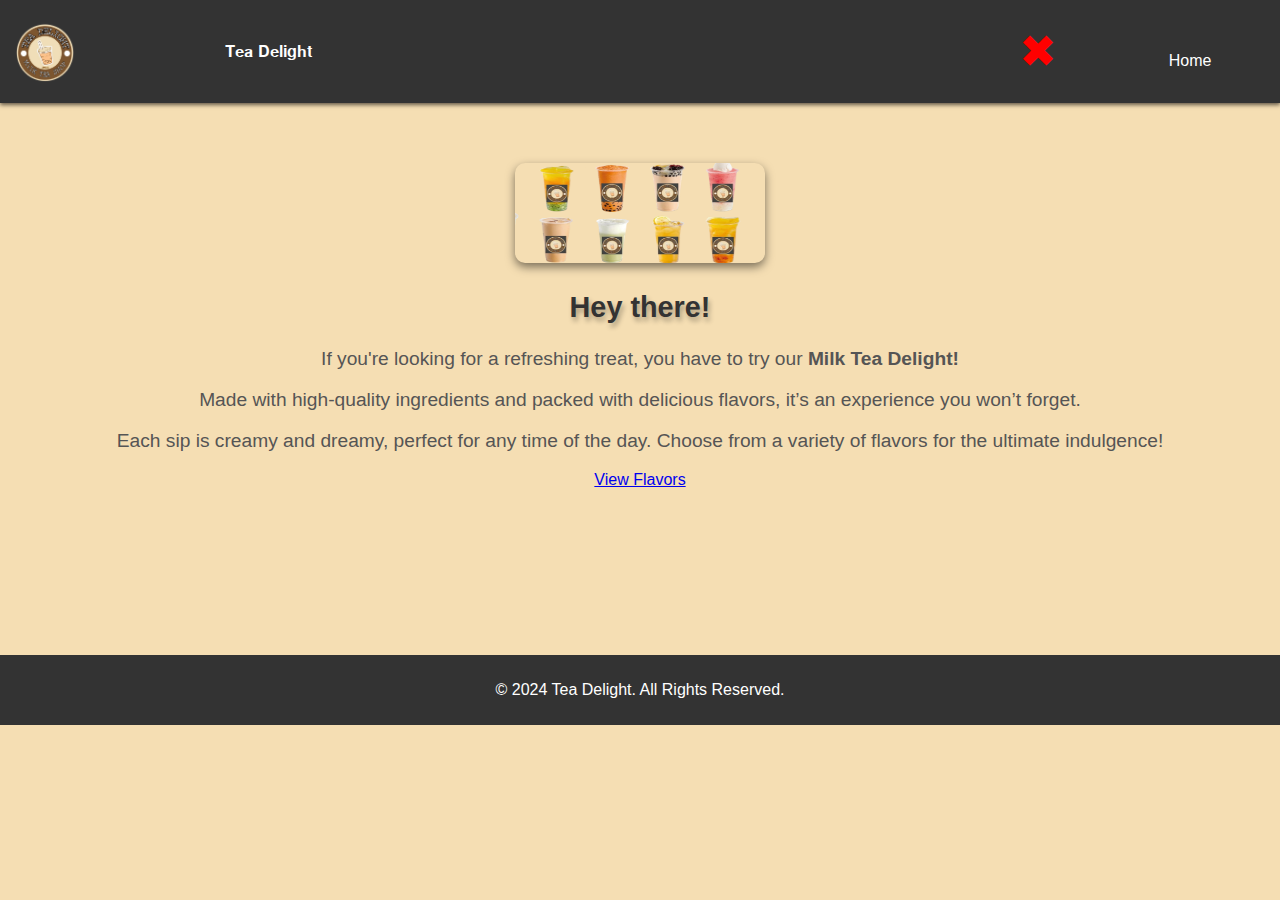
<file: index.html>
<!DOCTYPE html>
<html lang="en">
<head>
    <meta charset="UTF-8">
    <meta name="viewport" content="width=device-width, initial-scale=1.0">
    <title>Tea Delight</title>
    <link rel="stylesheet" href="styles.css">
    <link href="https://fonts.googleapis.com/css2?family=Poppins:wght@300;400;600&display=swap" rel="stylesheet">
</head>
<body>

    <nav class="navbar">
        <img src="logo.png" alt="Logo">
        <span id="T">𝐓𝐞𝐚 𝐃𝐞𝐥𝐢𝐠𝐡𝐭</span>
        <div class="navbar-links" id="navbar-links">
            <span class="close-button" id="close-button">✖</span> <!-- Close button -->
            <a href="index.html">Home</a>
            <a href="products.html">Products</a>
            <a href="about.html">About</a>
        </div>
        <div class="menu-toggle" id="menu-toggle">☰</div>
    </nav>
    

    <div class="main-content">
        <img src="milktea.png" alt="Milk Tea" class="hero-image">
        <h2>Hey there!</h2>
        <p>If you're looking for a refreshing treat, you have to try our <strong>Milk Tea Delight!</strong></p>
        <p>Made with high-quality ingredients and packed with delicious flavors, it’s an experience you won’t forget.</p>
        <p>Each sip is creamy and dreamy, perfect for any time of the day. Choose from a variety of flavors for the ultimate indulgence!</p>
        <a href="products.html" class="btn">View Flavors</a>
    </div>
    
    <br>
    <br>
    <br>
    <br>
    <br>
    <br>
    <br>
    <div class="footer">
        <p>&copy; 2024 Tea Delight. All Rights Reserved.</p>
    </div>

    <script src="script.js"></script>
</body>
</html>
</file>
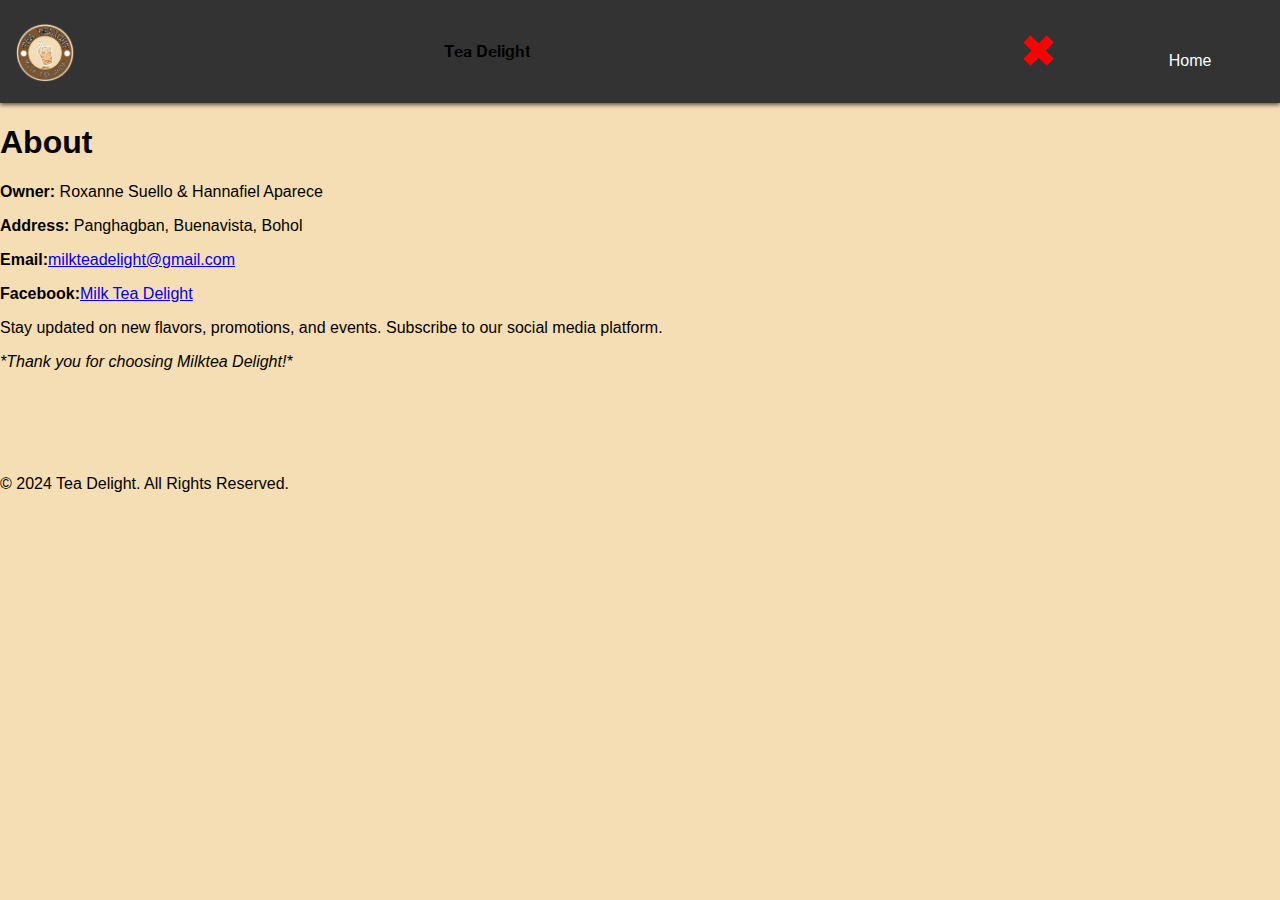
<file: about.html>
<!DOCTYPE html>
<html lang="en">
<head>
    <meta charset="UTF-8">
    <meta name="viewport" content="width=device-width, initial-scale=1.0">
    <title>About</title>
    <link rel="stylesheet" href="about.css">
</head>
<body>
    <nav class="navbar">
        <img src="logo.png" alt="Logo">
        <span id="T">𝐓𝐞𝐚 𝐃𝐞𝐥𝐢𝐠𝐡𝐭</span>
        <div class="navbar-links" id="navbar-links">
            <span class="close-button" id="close-button">✖</span> <!-- Close button -->
            <a href="index.html">Home</a>
            <a href="products.html">Products</a>
            <a href="about.html">About</a>
        </div>
        <div class="menu-toggle" id="menu-toggle">☰</div>
    </nav>
    
     <main class="about-container">
        <h1>About</h1>
        <p><strong>Owner:</strong> Roxanne Suello & Hannafiel Aparece</p>
        <p><strong>Address:</strong> Panghagban, Buenavista, Bohol</p>
        <p><strong>Email:</strong><a href="milkteadelight@gmail.com">milkteadelight@gmail.com</a> </p>
        <p><strong>Facebook:</strong><a href="www.facebook.com">Milk Tea Delight</a></p>
        
        <p>Stay updated on new flavors, promotions, and events. Subscribe to our social media platform.</p>
        
        <p><em>*Thank you for choosing Milktea Delight!*</em></p>
    </main>
    
    <br>
    <br>
    <br>
    <br>
      <div class="footer">
        <p>&copy; 2024 Tea Delight. All Rights Reserved.</p>
    </div>
    
    <script src="script.js"></script>
</body>
</html>
</file>
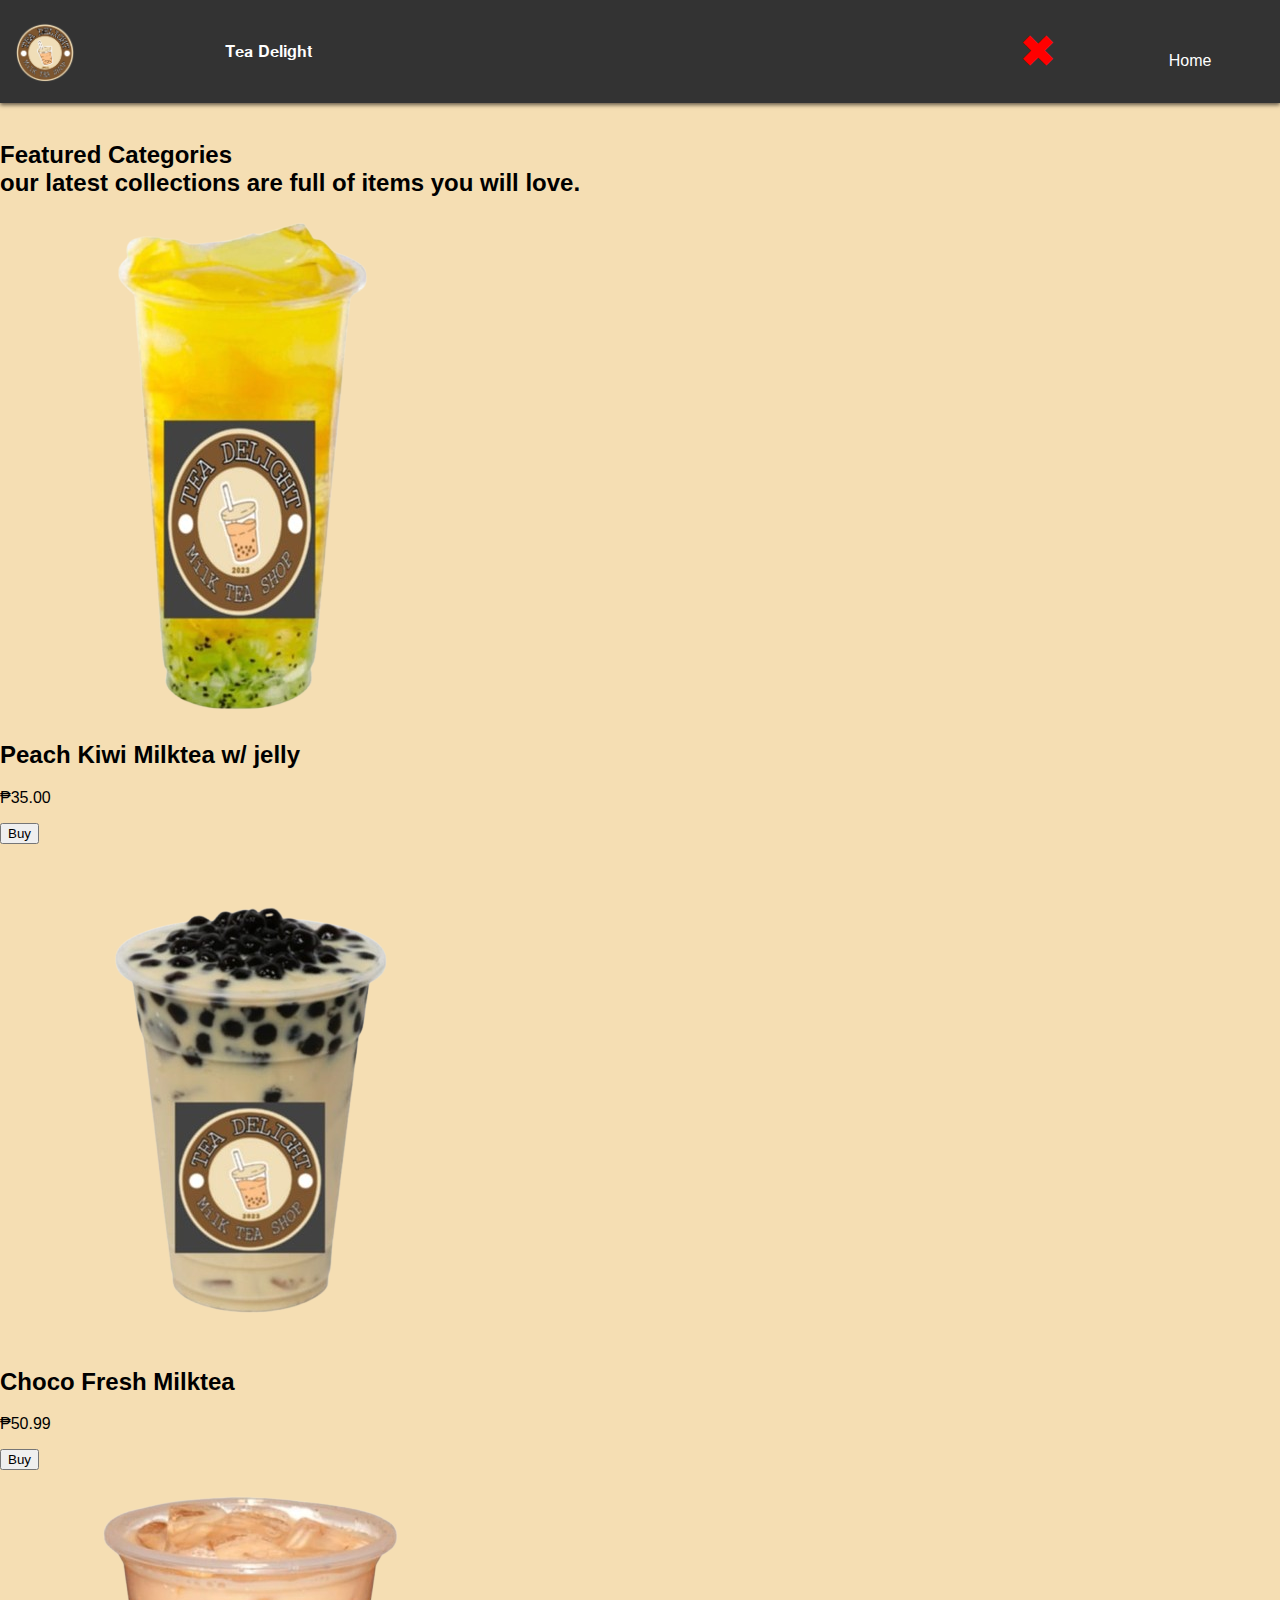
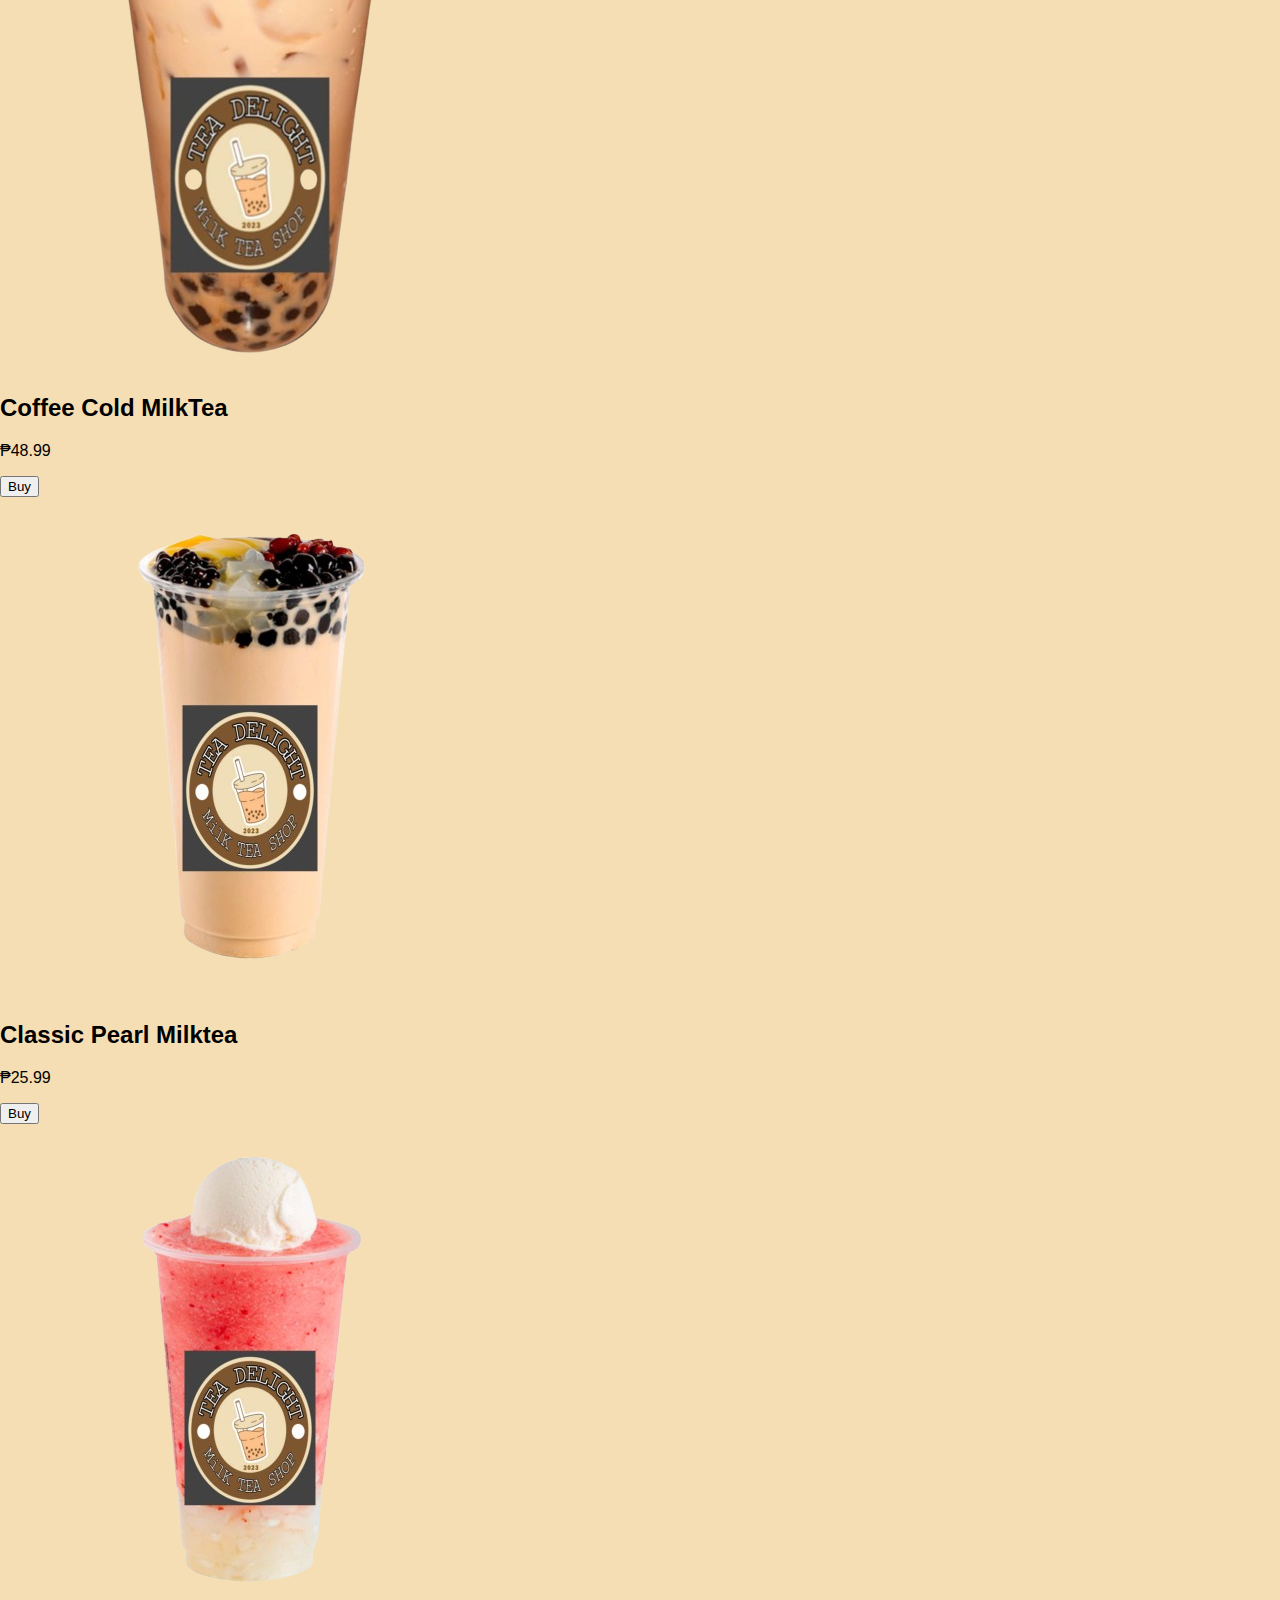
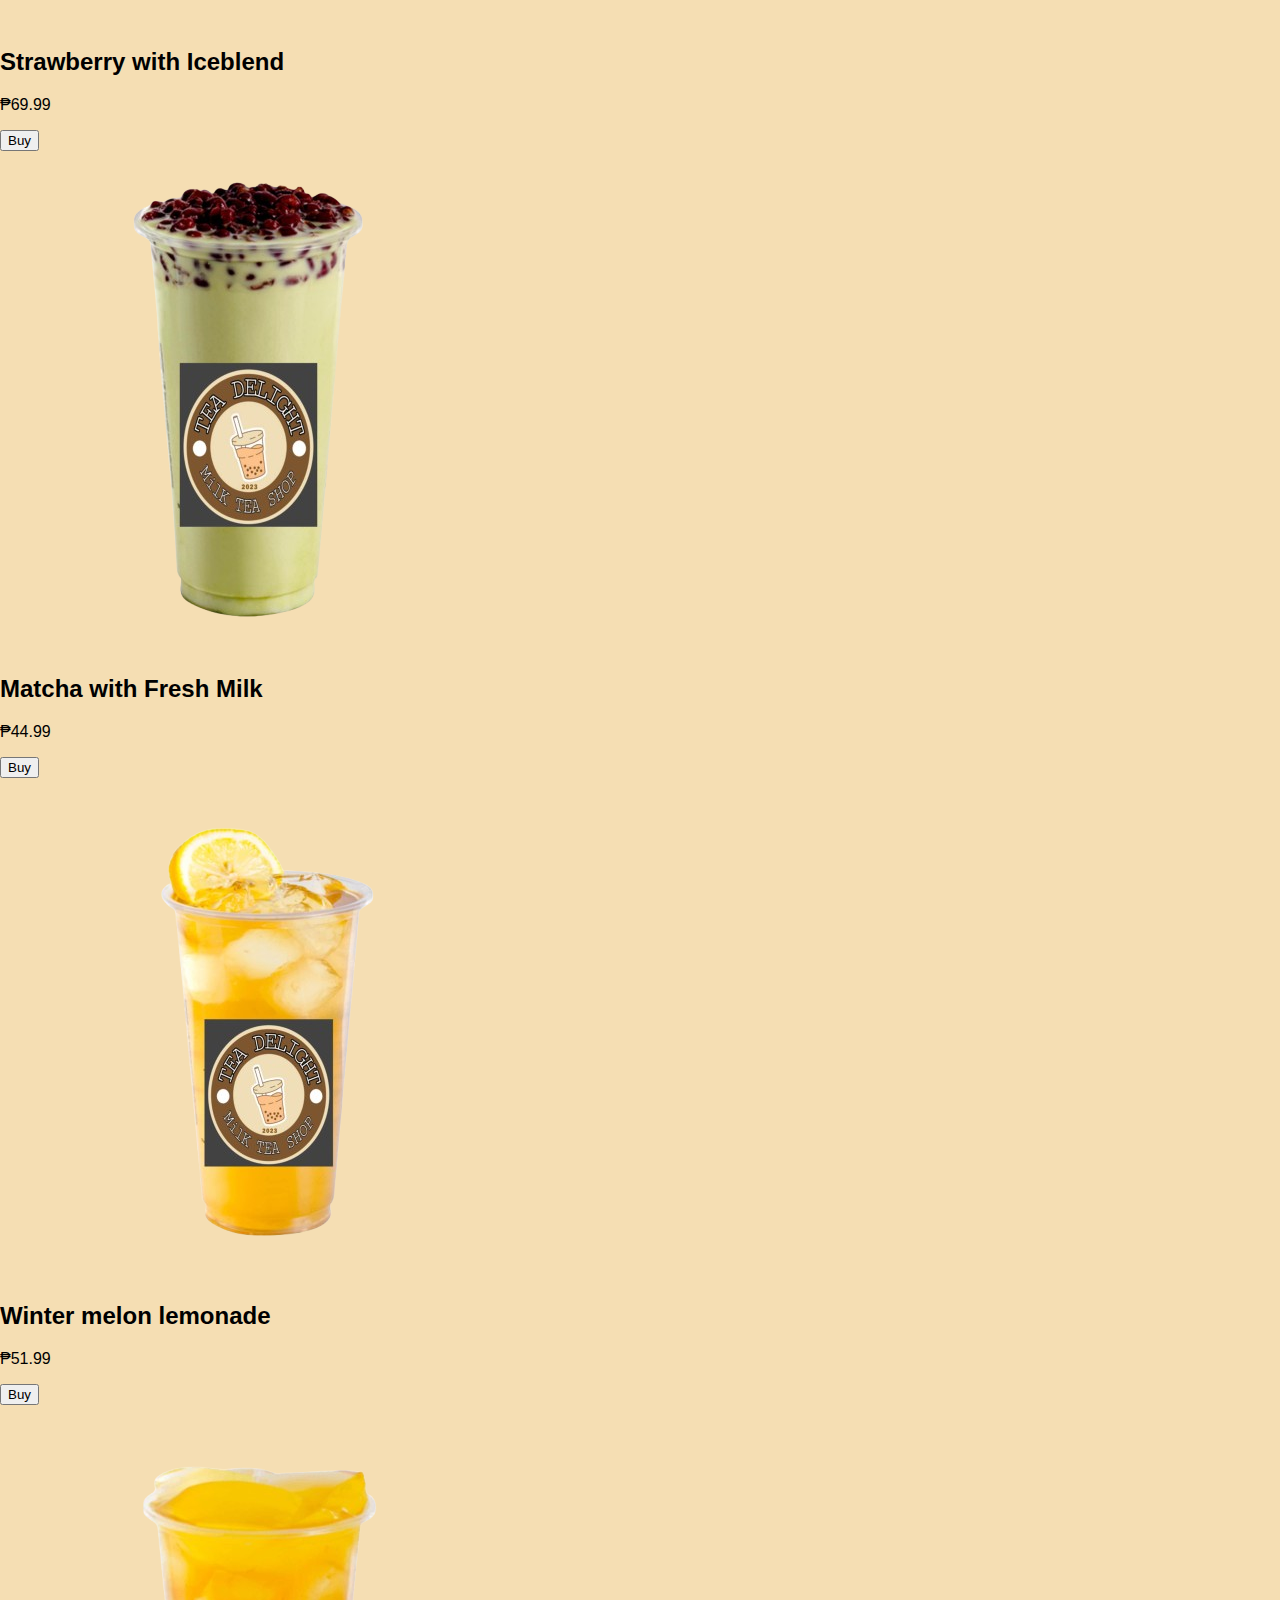
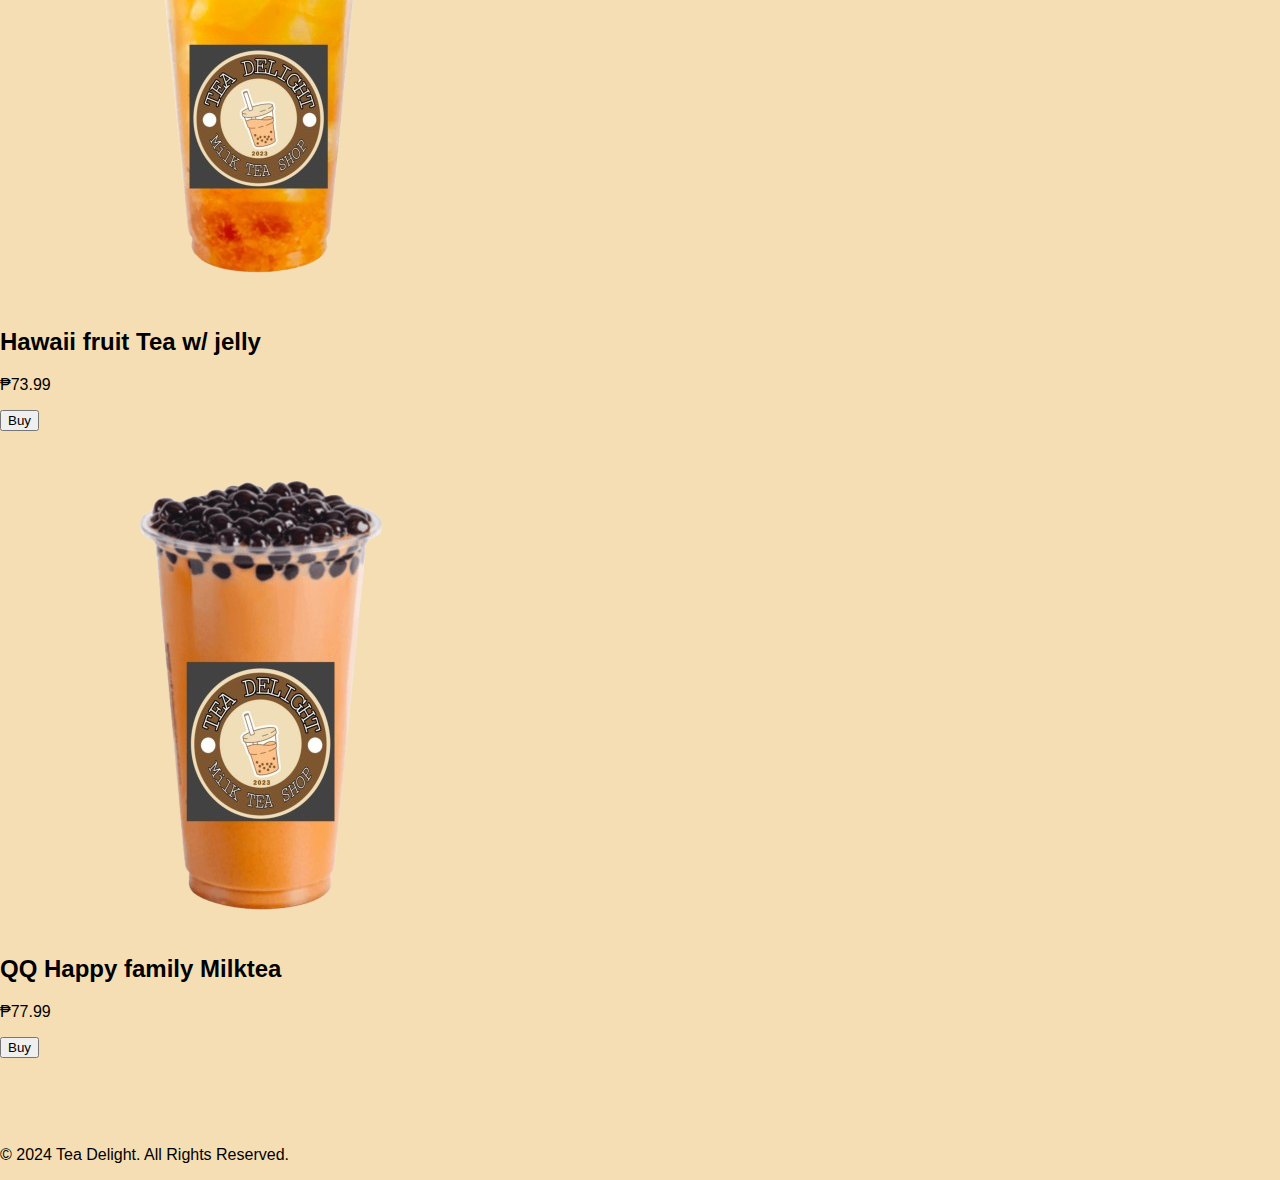
<file: products.html>
<!DOCTYPE html>
<html lang="en">
<head>
    <meta charset="UTF-8">
    <meta name="viewport" content="width=device-width, initial-scale=1.0">
    <title>Products</title>
    <link rel="stylesheet" href="products.css">
</head>
<body>
    <nav class="navbar">
        <img src="logo.png" alt="Logo">
        <div id="T">𝐓𝐞𝐚 𝐃𝐞𝐥𝐢𝐠𝐡𝐭</div>
        <div class="navbar-links" id="navbar-links">
            <span class="close-button" id="close-button">✖</span> <!-- Close button -->
            <a href="index.html">Home</a>
            <a href="products.html">Products</a>
            <a href="about.html">About</a>
        </div>
        <div class="menu-toggle" id="menu-toggle">☰</div>
    </nav>
    
    <br>
    <h2>Featured Categories <br>
    <span>our latest collections are full of items you will love.</span> </h2>
       <main class="products-grid">
           
        <div class="product-item">
            <img src="product1.png" alt="Product 1">
            <h2 class="product-name">Peach Kiwi Milktea w/ jelly</h2>
            <p class="product-price">₱35.00</p>
            <button class="buy-button" onclick="thankMsg()">Buy</button>
        </div>
        
        <div class="product-item">
            <img src="product2.png" alt="Product 2">
            <h2 class="product-name">Choco Fresh Milktea</h2>
            <p class="product-price">₱50.99</p>
            <button class="buy-button" onclick="thankMsg()">Buy</button>
        </div>
        
        <div class="product-item">
            <img src="product3.png" alt="Product 3">
            <h2 class="product-name">Coffee Cold MilkTea</h2>
            <p class="product-price">₱48.99</p>
            <button class="buy-button" onclick="thankMsg()">Buy</button>
        </div>
        
        <div class="product-item">
            <img src="product4.png" alt="Product 4">
            <h2 class="product-name">Classic Pearl Milktea</h2>
            <p class="product-price">₱25.99</p>
            <button class="buy-button" onclick="thankMsg()">Buy</button>
        </div>
        
        <div class="product-item">
            <img src="product5.png" alt="Product 5">
            <h2 class="product-name">Strawberry with Iceblend</h2>
            <p class="product-price">₱69.99</p>
            <button class="buy-button" onclick="thankMsg()">Buy</button>
        </div>
        
        <div class="product-item">
            <img src="product6.png" alt="Product 6">
            <h2 class="product-name">Matcha
            with Fresh
            Milk</h2>
            <p class="product-price">₱44.99</p>
            <button class="buy-button" onclick="thankMsg()">Buy</button>
        </div>
        
        <div class="product-item">
            <img src="product7.png" alt="Product 7">
            <h2 class="product-name">Winter
            melon lemonade</h2>
            <p class="product-price">₱51.99</p>
            <button class="buy-button" onclick="thankMsg()">Buy</button>
        </div>
        
        <div class="product-item">
            <img src="product8.png" alt="Product 8">
            <h2 class="product-name">Hawaii fruit Tea w/ jelly</h2>
            <p class="product-price">₱73.99</p>
            <button class="buy-button" onclick="thankMsg()">Buy</button>
        </div>
        
        <div class="product-item">
            <img src="product9.png" alt="Product 9">
            <h2 class="product-name">QQ Happy family Milktea</h2>
            <p class="product-price">₱77.99</p>
            <button class="buy-button" onclick="thankMsg()">Buy</button>
        </div>
        
    </main>
    <br>
    <br>
    <br>
    <br>
   
    <div class="footer">
        <p>&copy; 2024 Tea Delight. All Rights Reserved.</p>
    </div>
    
    <script src="script.js"></script>
</body>
</html>
</file>
<file: styles.css>
/* General Styles */
body {
    margin: 0;
    font-family: Arial, sans-serif;
    background-color: wheat;
}

/* Navbar */
.navbar {
    display: flex;
    justify-content: space-between;
    align-items: center;
    padding: 15px;
    background-color: #333;
    box-shadow: 0 2px 4px rgba(5, 0, 0, 0.6);;
}

.navbar img {
    max-width: 60px; /* Adjust logo size */
}

.navbar-links {
    display: flex;
    gap: 20px; /* Space between links */
}

.navbar-links a {
    margin-top: 10%;
    margin-left: 25%;
    color: white;
    text-decoration: none;
}

.navbar #T {
    margin-right: 35%;
    color: white;
}

.menu-toggle {
    display: none; /* Hidden by default */
    font-size: 40px;
    color: white;
    cursor: pointer;
}

.close-button {
    margin-top: 10px;
    margin-left: 120px;
    color: red;
    font-size: 45px;
    cursor: pointer;
    margin-bottom: 10px; /* Space from links */
}

/* Responsive Navbar */
@media (max-width: 768px) {
    .navbar-links {
        display: none;
        flex-direction: column;
        position: absolute;
        top: 0;
        right: 0;
        background-color: #333;
        height: 100vh;
        width: 50%;
        padding-top: 50px;
        transition: transform 0.3s ease-in-out;
    }

    .navbar-links.active {
        display: flex;
    }

    .menu-toggle {
        display: block;
    }
}

/* Main Content */
.main-content {
    text-align: center;
    padding: 40px 20px;
}

.main-content h2 {
    font-size: 1.8em;
    color: #333;
    text-shadow: 2px 4px 5px rgba(0, 0, 0, 0.3);
}

.main-content h2 span {
    display: block;
    font-size: 1.2em;
    margin-top: 10px;
    color: darkblue;
}

.main-content p {
    font-size: 1.2em;
    color: #555;
    margin-top: 10px;
}

/* Image Styling */
.main-content img {
    width: 250px;
    height: 100px;
    margin-top: 20px;
    box-shadow: 0 4px 10px rgba(0, 0, 0, 0.5);
    border-radius: 10px;
}

/* Footer */
.footer {
    background-color: #333; /* Dark footer */
    color: white;
    text-align: center;
    padding: 10px 0;
    position: relative;
    bottom: 0;
    width: 100%;
}
</file>
<file: about.css>
/* styles.css */
body {
    margin: 0;
    font-family: Arial, sans-serif;
    background-color: wheat;
}

.navbar {
    display: flex;
    justify-content: space-between;
    align-items: center;
    padding: 15px;
    background-color: #333;
    box-shadow: 0 2px 4px rgba(5, 0, 0, 0.6);;
}

.navbar img {
    max-width: 60px; /* Adjust logo size */
}

.navbar-links {
    display: flex;
    gap: 20px; /* Space between links */
}

.navbar-links a {
    margin-top: 10%;
    margin-left: 25%;
    color: white;
    text-decoration: none;
}

.menu-toggle {
    display: none; /* Hidden by default */
    font-size: 40px;
    color: white;
    cursor: pointer;
}

/* Close button style */
.close-button {
    margin-top: 10px;
    margin-left: 120px;
    color: red;
    font-size: 45px;
    cursor: pointer;
    margin-bottom: 10px; /* Space from links */
}

/* Media query for mobile devices */
@media (max-width: 768px) {
    .navbar-links {
        display: none; /* Hide links by default on mobile */
        flex-direction: column;
        position: absolute;
        top: 0; /* Below navbar */
        right: 0;
        background-color: #333;
        height: 100%;
        width: 50%; /* Full width */
        z-index: 1; /* Ensure links are above other elements */
    }

    .navbar-links.active {
        display: flex; /* Show links when active */
    }

    .menu-toggle {
        display: block; /* Show the toggle button */
    }

.about-container {
    display: flex;
    flex-direction: column;
    align-items: center;
    justify-content: center;
    min-height: 80vh; /* Adjust height for better spacing */
    text-align: center;
    padding: 40px 20px;
    font-family: "Poppins", sans-serif;
    color: #333;
    background-color: #f9f5ec; /* Light background for a clean look */
    border-radius: 12px; /* Smooth edges */
    box-shadow: 0 4px 8px rgba(0, 0, 0, 0.1); /* Soft shadow for depth */
    margin: 20px auto; /* Center the section */
    max-width: 800px; /* Limit width for better readability */
}

.about-container h1 {
    font-size: 2.5em;
    color: #4CAF50;
    margin-bottom: 15px;
    text-transform: uppercase;
    letter-spacing: 1.5px;
    font-weight: bold;
}

.about-container p {
    font-size: 1.2em;
    margin: 8px 0;
    line-height: 1.6;
}

.about-container a {
    color: #4CAF50;
    font-weight: bold;
    text-decoration: none;
}

.about-container a:hover {
    text-decoration: underline;
}

.about-container em {
    font-size: 1.1em;
    color: #666;
    font-style: italic;
}
.footer {
    background-color: #333; /* Dark footer */
    color: white;
    text-align: center;
    padding: 10px 0;
    position: relative;
    bottom: 0;
    width: 100%;
}

.navbar #T {
    margin-right: 35%;
    color: white;
}
</file>
<file: products.css>
/* styles.css */
body {
    margin: 0;
    font-family: Arial, sans-serif;
    background-color: wheat;
}

/* Navbar */
.navbar {
    display: flex;
    justify-content: space-between;
    align-items: center;
    padding: 15px;
    background-color: #333;
    box-shadow: 0 2px 4px rgba(5, 0, 0, 0.6);;
}

.navbar img {
    max-width: 60px; /* Adjust logo size */
}

.navbar-links {
    display: flex;
    gap: 20px; /* Space between links */
}

.navbar-links a {
    margin-top: 10%;
    margin-left: 25%;
    color: white;
    text-decoration: none;
}

.navbar #T {
    margin-right: 35%;
    color: white;
}

.menu-toggle {
    display: none; /* Hidden by default */
    font-size: 40px;
    color: white;
    cursor: pointer;
}

.close-button {
    margin-top: 10px;
    margin-left: 120px;
    color: red;
    font-size: 45px;
    cursor: pointer;
    margin-bottom: 10px; /* Space from links */
}

/* Close button style */
.close-button {
    margin-top: 10px;
    margin-left: 120px;
    color: red;
    font-size: 45px;
    cursor: pointer;
    margin-bottom: 10px; /* Space from links */
}

/* Media query for mobile devices */
@media (max-width: 768px) {
    .navbar-links {
        display: none; /* Hide links by default on mobile */
        flex-direction: column;
        position: absolute;
        top: 0; /* Below navbar */
        right: 0;
        background-color: #333;
        height: 100%;
        width: 50%; /* Full width */
        z-index: 1; /* Ensure links are above other elements */
    }

    .navbar-links.active {
        display: flex; /* Show links when active */
    }

    .menu-toggle {
        display: block; /* Show the toggle button */
    }

.products-grid {
    display: grid;
    grid-template-columns: repeat(auto-fit, minmax(250px, 1fr)); /* Responsive grid */
    gap: 20px; /* Space between items */
    padding: 40px;
    max-width: 1200px;
    margin: auto;
}

.product-item {
    background: #fff;
    border-radius: 12px;
    box-shadow: 0 5px 15px rgba(0, 0, 0, 0.2);
    text-align: center;
    padding: 20px;
    transition: transform 0.3s ease, box-shadow 0.3s ease;
}

.product-item:hover {
    transform: translateY(-5px);
    box-shadow: 0 8px 20px rgba(0, 0, 0, 0.3);
}

.product-item img {
    width: 100%;
    height: auto;
    border-radius: 10px;
    margin-bottom: 10px;
}

.product-name {
    font-size: 1.2em;
    font-weight: bold;
    color: #333;
    margin-bottom: 5px;
}

.product-price {
    font-size: 1.1em;
    font-weight: bold;
    color: #4CAF50;
    margin-bottom: 10px;
}

.buy-button {
    background: linear-gradient(135deg, #4CAF50, #2E7D32);
    color: white;
    border: none;
    padding: 10px 20px;
    font-size: 1em;
    cursor: pointer;
    border-radius: 5px;
    transition: background 0.3s ease, transform 0.2s;
}

.buy-button:hover {
    background: linear-gradient(135deg, #2E7D32, #1B5E20);
    transform: scale(1.05);
}
.footer {
    background-color: #333; /* Dark footer */
    color: white;
    text-align: center;
    padding: 10px 0;
    position: relative;
    bottom: 0;
    width: 100%;
}


h2 {
    text-align: center;
    font-size: 2em;
    font-weight: bold;
    color: #777;
    margin-bottom: 10px;
}

h2 span {
    display: block;
    font-size: 1em;
    color: #777;
    margin-top: 5px;
}
</file>
